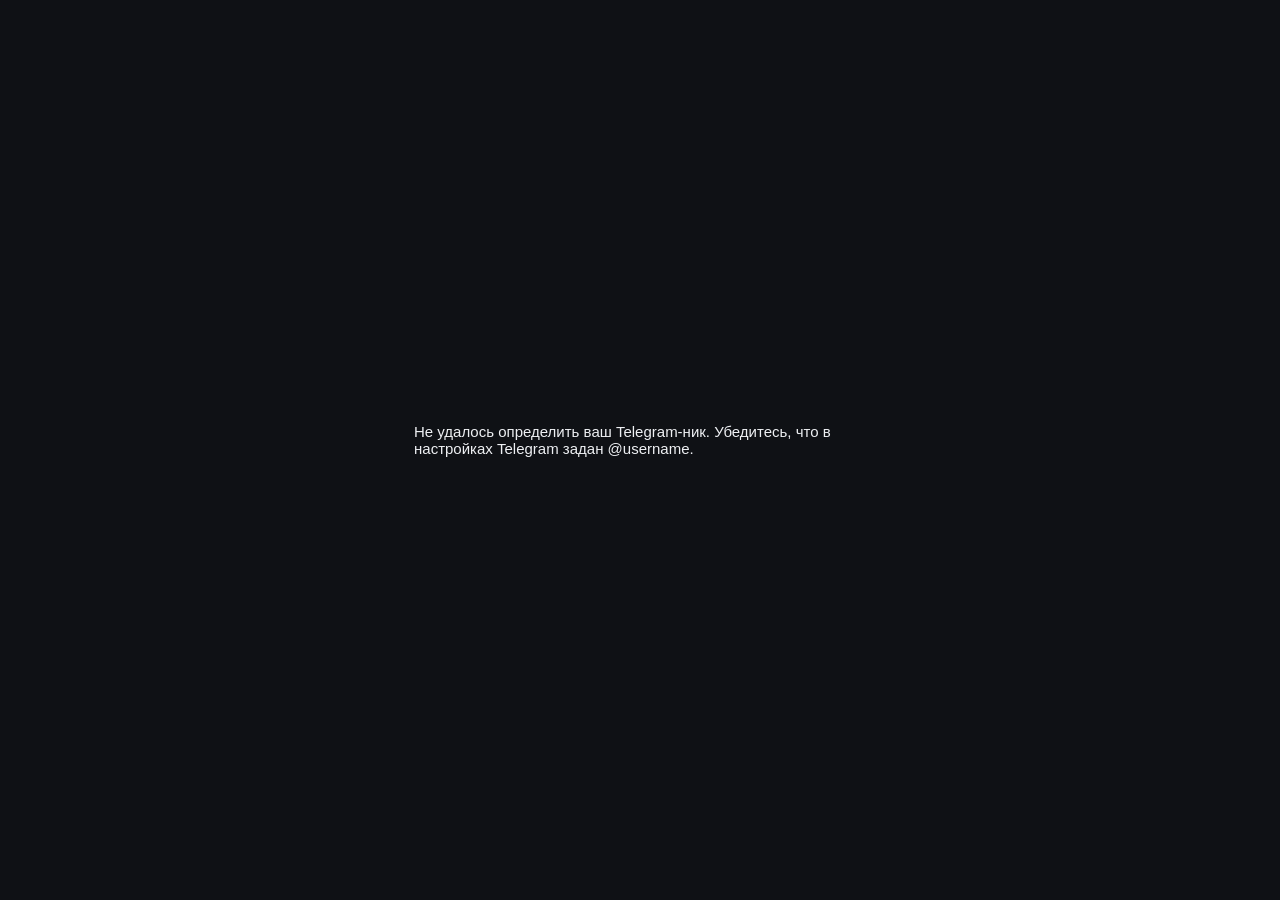
<file: index.html>
<!DOCTYPE html>
<!-- "Захвати рынок или закрой бизнес" — MVP v0.14 -->
<html lang="ru">
<head>
  <meta charset="utf-8">
  <meta name="viewport" content="width=device-width, initial-scale=1, maximum-scale=1">
  <title>Захвати рынок или закрой бизнес</title>
  <script src="https://telegram.org/js/telegram-web-app.js"></script>
  <link rel="stylesheet" href="Style.css">
</head>
<body>

  <div id="loading" class="screen center">
    <div class="spinner"></div>
    <p>Подключаемся…</p>
  </div>

  <div id="error-screen" class="screen center hidden">
    <p id="error-text">Ошибка</p>
  </div>

  <!-- ============================= КАБИНЕТ ИГРОКА ============================= -->
  <div id="player-app" class="screen hidden">

    <header class="topbar">
      <div>
        <div class="restaurant-name" id="p-restaurant">—</div>
        <div class="round-label" id="p-round">Месяц —</div>
      </div>
      <div class="cash-block">
        <div class="cash-thb" id="p-cash-thb">— ฿</div>
        <div class="cash-usd" id="p-cash-usd">$—</div>
      </div>
    </header>

    <div id="p-timer" class="round-timer hidden">05:00</div>

    <section id="onboarding-card" class="card hidden">
      <h3>Добро пожаловать!</h3>
      <p class="muted">Укажите своё имя и название заведения — это увидят остальные игроки
        и ведущий. После этого откроется полный кабинет.</p>
      <form id="onboarding-form">
        <label>Ваше имя<input type="text" id="ob-name" required></label>
        <label>Название заведения<input type="text" id="ob-restaurant" required></label>
        <button type="submit" class="btn-primary">Начать игру</button>
      </form>
    </section>

    <!-- ============================ БАНКРОТСТВО ============================ -->
    <section id="bankrupt-card" class="card hidden">
      <h3>Ваш бизнес обанкротился</h3>
      <p class="muted">Касса ушла в минус — вести дела дальше в этом заведении нельзя. Выберите, что делать:</p>
      <div class="lifecycle-actions">
        <button class="btn-secondary" onclick="chooseBankruptcyPath('employ', this)">Пойти в найм</button>
        <button class="btn-danger" onclick="chooseBankruptcyPath('end', this)">Закончить участие в игре</button>
      </div>
      <p class="muted" id="bankrupt-details" style="margin-top:12px;"></p>
    </section>

    <!-- ============================ НАЁМ ПОСЛЕ БАНКРОТСТВА ============================ -->
    <section id="employed-card" class="card hidden">
      <h3>Вы работаете по найму</h3>
      <table class="pl-table">
        <tr><td>Накоплено</td><td id="emp-savings">—</td></tr>
        <tr><td>Зарплата</td><td id="emp-salary">—</td></tr>
        <tr><td>Нужно для открытия дела</td><td id="emp-threshold">—</td></tr>
      </table>
      <p class="muted">Зарплата начисляется автоматически каждый закрытый месяц — решений принимать не нужно.</p>
      <button class="btn-primary hidden" id="reopen-btn" onclick="reopenBusiness(this)">Открыть новое дело</button>
    </section>

    <!-- ============================ ВЫШЕЛ ИЗ ИГРЫ ============================ -->
    <section id="left-card" class="card hidden">
      <h3>Вы завершили участие в этой игре</h3>
      <p class="muted">Спасибо за игру! Можете наблюдать за остальными на общем табло.</p>
    </section>

    <div id="player-main">

    <div id="bank-banner" class="bank-banner hidden" onclick="dismissBankBanner()"></div>

    <section class="stats-row">
      <div class="stat"><div class="stat-label">Бренд</div><div class="stat-value" id="p-brand">0.0</div></div>
      <div class="stat"><div class="stat-label">Репутация</div><div class="stat-value" id="p-rep">1.0</div></div>
      <div class="stat"><div class="stat-label">Качество</div><div class="stat-value" id="p-quality">0.0</div></div>
      <div class="stat"><div class="stat-label">Ёмкость</div><div class="stat-value" id="p-capacity">—</div></div>
    </section>

    <!-- ============================ ИТОГИ МЕСЯЦА: ПОЛНЫЙ П&У ============================ -->
    <section id="last-result-card" class="card hidden">
      <h3>Итоги прошлого месяца</h3>

      <div class="capacity-bar">
        <div class="capacity-served" id="r-served-bar"></div>
        <div class="capacity-lost" id="r-lost-bar"></div>
      </div>
      <div class="capacity-legend">
        <span><i class="dot served"></i>обслужено: <b id="r-served">0</b></span>
        <span><i class="dot lost"></i>потеряно: <b id="r-lost">0</b></span>
      </div>

      <table class="pl-table">
        <tr><td>Выручка</td><td id="r-revenue">—</td></tr>
        <tr><td>− Себестоимость</td><td id="r-cogs">—</td></tr>
        <tr class="pl-subtotal"><td>= Валовая прибыль</td><td id="r-gross">—</td></tr>
        <tr><td>− Аренда</td><td id="r-rent">—</td></tr>
        <tr><td>− ФОТ</td><td id="r-payroll">—</td></tr>
        <tr><td>− Доп. смены</td><td id="r-shiftcost">—</td></tr>
        <tr><td>− Поддержание качества</td><td id="r-qupkeep">—</td></tr>
        <tr><td>− Вложения в качество</td><td id="r-qinvest">—</td></tr>
        <tr><td>− Маркетинг (всего)</td><td id="r-marketing">—</td></tr>
        <tr class="pl-subtotal"><td>= EBIT (до процентов)</td><td id="r-ebit">—</td></tr>
        <tr><td>− Проценты по кредиту</td><td id="r-interest">—</td></tr>
        <tr class="pl-total"><td>= Прибыль</td><td id="r-profit">—</td></tr>
        <tr><td>− Погашение тела кредита</td><td id="r-principal">—</td></tr>
        <tr class="pl-total"><td>= Денежный поток</td><td id="r-cf">—</td></tr>
        <tr><td>Доля рынка</td><td id="r-share">—</td></tr>
      </table>

      <details class="marketing-breakdown">
        <summary>Расходы на маркетинг по каналам</summary>
        <table class="pl-table">
          <tr><td>SEO</td><td id="r-mk-seo">—</td></tr>
          <tr><td>Промоутеры</td><td id="r-mk-promo">—</td></tr>
          <tr><td>Google Карты</td><td id="r-mk-maps">—</td></tr>
          <tr><td>Соцсети</td><td id="r-mk-social">—</td></tr>
          <tr><td>Наружная реклама</td><td id="r-mk-outdoor">—</td></tr>
          <tr><td>Партнёрская программа</td><td id="r-mk-affiliate">—</td></tr>
        </table>
      </details>
    </section>

    <!-- ============================ РЕШЕНИЕ НА МЕСЯЦ ============================ -->
    <section id="decision-section" class="card">
      <h3 id="decision-title">Решение на месяц</h3>

      <div id="decision-waiting" class="hidden center-text">
        <p>Решение отправлено. Ждём остальных игроков…</p>
      </div>

      <div id="decision-closed" class="hidden center-text">
        <p>Приём решений сейчас закрыт. Обсуждайте стратегию — форма откроется, когда ведущий начнёт месяц.</p>
      </div>

      <form id="decision-form" class="hidden">
        <label>Цена, ฿ за комплексный обед
          <input type="number" id="f-price" step="10" required>
        </label>

        <h4 class="section-subhead">Маркетинг — распределите бюджет по каналам</h4>

        <div class="channel-card">
          <div class="channel-head"><span class="channel-name">SEO</span><span class="channel-badge" id="ch-seo-badge">—</span></div>
          <p class="channel-blurb">Нужно вкладывать несколько месяцев подряд. Потом эффект стабильный — держится сам по себе, без постоянных трат.</p>
          <input type="number" id="f-seo" step="1000" value="0" placeholder="฿ в этом месяце">
        </div>

        <div class="channel-card">
          <div class="channel-head"><span class="channel-name">Промоутеры</span><span class="channel-badge">без памяти</span></div>
          <p class="channel-blurb">Результат сразу — но эффект есть только в месяц, когда платите. Пропустили месяц — эффект пропал.</p>
          <input type="number" id="f-promo" step="1000" value="0" placeholder="฿ в этом месяце">
        </div>

        <div class="channel-card">
          <div class="channel-head"><span class="channel-name">Google Карты</span><span class="channel-badge" id="ch-maps-badge">—</span></div>
          <p class="channel-blurb">Эффект появляется не сразу, а со следующего месяца — «период развития». Дальше нарастает и медленно угасает.</p>
          <input type="number" id="f-maps" step="1000" value="0" placeholder="฿ в этом месяце">
        </div>

        <div class="channel-card">
          <div class="channel-head"><span class="channel-name">Соцсети</span><span class="channel-badge" id="ch-social-badge">—</span></div>
          <p class="channel-blurb">Накопительный эффект в этом же месяце, но забывается быстрее остальных — нужна регулярность.</p>
          <input type="number" id="f-social" step="1000" value="0" placeholder="฿ в этом месяце">
        </div>

        <div class="channel-card">
          <div class="channel-head"><span class="channel-name">Наружная реклама</span><span class="channel-badge" id="ch-outdoor-badge">—</span></div>
          <p class="channel-blurb">Разовое размещение (минимум 40 000 ฿) держит эффект ровно 4 месяца, потом резко обнуляется — без плавного затухания.</p>
          <input type="number" id="f-outdoor" step="1000" value="0" placeholder="฿ разово, ≥40 000">
        </div>

        <div class="channel-card">
          <div class="channel-head"><span class="channel-name">Партнёрская программа</span><span class="channel-badge" id="ch-affiliate-badge">—</span></div>
          <p class="channel-blurb">Не влияет на приток клиентов — увеличивает выручку с уже существующих продаж (доп. доход с части продаж), пока платите ежемесячный взнос.</p>
          <input type="number" id="f-affiliate" step="1000" value="0" placeholder="฿ в этом месяце">
        </div>

        <h4 class="section-subhead">Персонал и формат</h4>
        <p class="muted" id="staff-info">Одна смена: — клиентов ёмкости, — ฿/мес</p>
        <label>Формат заведения
          <select id="f-shifts">
            <option value="-1">Сократить на 1 смену</option>
            <option value="0" selected>Без изменений</option>
            <option value="1">Добавить 1 смену</option>
          </select>
        </label>

        <label>Вложить в качество, ฿ (разово)
          <input type="number" id="f-quality" step="10000" value="0">
        </label>

        <button type="submit" class="btn-primary">Отправить решение</button>
      </form>
    </section>

    <!-- ============================ БАНК ============================ -->
    <section class="card">
      <h3>Банк</h3>
      <table class="pl-table">
        <tr><td>Задолженность</td><td id="bank-balance">—</td></tr>
        <tr><td>Ставка</td><td id="bank-rate">—</td></tr>
        <tr><td>Плановый платёж (тело + %)</td><td id="bank-payment">—</td></tr>
        <tr><td>Осталось платежей</td><td id="bank-term">—</td></tr>
        <tr><td>Доступно к получению</td><td id="bank-available">—</td></tr>
      </table>
      <p class="muted">Кредитный лимит открывается автоматически по итогам месяца — считать ничего не нужно.</p>

      <div id="loan-request-block" class="hidden">
        <div class="repay-block">
          <input type="number" id="loan-amount" placeholder="Сумма кредита, ฿" step="1000">
          <button class="btn-secondary" onclick="requestLoan(this)">Взять кредит</button>
        </div>
      </div>

      <div class="repay-block">
        <input type="number" id="repay-amount" placeholder="Сумма досрочного погашения, ฿" step="1000">
        <button class="btn-secondary" onclick="repayLoan(this)">Погасить досрочно</button>
      </div>
    </section>

    <!-- ============================ ПЕРЕВОД ДЕНЕГ ============================ -->
    <section class="card">
      <h3>Перевести деньги другому игроку</h3>
      <p class="muted">В пределах вашей текущей кассы. Полезно для сговоров, помощи союзнику или выкупа доли.</p>
      <label>Получатель
        <select id="transfer-to"></select>
      </label>
      <div class="repay-block">
        <input type="number" id="transfer-amount" placeholder="Сумма, ฿" step="1000">
        <button class="btn-secondary" onclick="transferMoney(this)">Перевести</button>
      </div>
    </section>

    </div><!-- /player-main -->
  </div>

  <!-- ============================ КАБИНЕТ АДМИНИСТРАТОРА ============================ -->
  <div id="admin-app" class="screen hidden">
    <header class="topbar">
      <div>
        <div class="restaurant-name">Пульт ведущего</div>
        <div class="round-label" id="a-round">Месяц —</div>
      </div>
      <button class="btn-secondary small" onclick="loadAdminMonitor()">Обновить</button>
    </header>

    <div id="a-timer" class="round-timer hidden">05:00</div>

    <section class="card">
      <div class="admin-actions">
        <button class="btn-primary" onclick="adminOpenRound(this)">Открыть ввод решений</button>
        <button class="btn-primary" onclick="adminCalculateRound(this)">Рассчитать месяц</button>
      </div>
    </section>

    <section class="card">
      <h3>Игроки</h3>
      <table class="monitor-table" id="admin-monitor-table">
        <thead>
          <tr><th>Заведение</th><th>Касса</th><th>Бренд</th><th>Ёмкость</th><th>Банк</th><th>Статус</th><th>Ход</th><th>Подкл.</th></tr>
        </thead>
        <tbody id="admin-monitor-body"></tbody>
      </table>
    </section>

    <section class="card danger-zone">
      <h3>Опасная зона</h3>
      <p class="muted">Полностью очищает игроков, решения, историю месяцев и банковский журнал —
        начинать месяц 1 с чистого листа. Настройки экономики в Config не затрагиваются.</p>

      <button class="btn-danger" id="reset-reveal-btn" onclick="revealResetConfirm()">Начать игру заново</button>

      <div id="reset-confirm-block" class="hidden">
        <p class="muted">Чтобы подтвердить, наберите код текущей игры (лист Config → GAME_CODE):</p>
        <input type="text" id="reset-confirm-input" placeholder="Код игры">
        <div class="reset-confirm-actions">
          <button class="btn-danger" onclick="confirmResetGame(this)">Подтвердить сброс</button>
          <button class="btn-secondary" onclick="cancelResetConfirm()">Отмена</button>
        </div>
      </div>
    </section>
  </div>

  <script src="App.js"></script>
</body>
</html>
</file>
<file: Style.css>
/* "Захвати рынок или закрой бизнес" — MVP v0.14 */
:root {
    --bg: #0f1115;
    --card: #171a21;
    --border: #262a33;
    --text: #eef0f3;
    --muted: #8a8f99;
    --accent: #3ba55d;
    --danger: #d9534f;
    --warn: #e0a530;
  }

  * { box-sizing: border-box; }

  body {
    margin: 0;
    background: var(--bg);
    color: var(--text);
    font-family: -apple-system, BlinkMacSystemFont, "Segoe UI", Roboto, sans-serif;
    font-size: 15px;
  }

  .hidden { display: none !important; }

  .screen { padding: 12px 14px 32px; max-width: 480px; margin: 0 auto; }
  .center { display: flex; flex-direction: column; align-items: center; justify-content: center; height: 100vh; }
  .center-text { text-align: center; color: var(--muted); padding: 12px 0; }

  .spinner {
    width: 28px; height: 28px; border-radius: 50%;
    border: 3px solid var(--border); border-top-color: var(--accent);
    animation: spin 0.8s linear infinite; margin-bottom: 10px;
  }
  @keyframes spin { to { transform: rotate(360deg); } }

  .topbar {
    display: flex; justify-content: space-between; align-items: flex-start;
    padding: 10px 2px 14px;
  }
  .restaurant-name { font-size: 18px; font-weight: 600; }
  .round-label { color: var(--muted); font-size: 13px; margin-top: 2px; }
  .cash-block { text-align: right; }
  .cash-thb { font-size: 20px; font-weight: 700; }
  .cash-usd { font-size: 12px; color: var(--muted); }

  .bank-banner {
    background: linear-gradient(90deg, #1b3a2a, #143622);
    border: 1px solid var(--accent);
    color: #bdf0cf;
    padding: 10px 12px;
    border-radius: 10px;
    margin-bottom: 12px;
    font-size: 14px;
  }

  .stats-row {
    display: grid; grid-template-columns: repeat(4, 1fr);
    gap: 8px; margin-bottom: 14px;
  }
  .stat {
    background: var(--card); border: 1px solid var(--border);
    border-radius: 10px; padding: 8px 6px; text-align: center;
  }
  .stat-label { font-size: 11px; color: var(--muted); margin-bottom: 4px; }
  .stat-value { font-size: 16px; font-weight: 600; }

  .card {
    background: var(--card); border: 1px solid var(--border);
    border-radius: 12px; padding: 14px; margin-bottom: 14px;
  }
  .card h3 { margin: 0 0 10px; font-size: 15px; }
  .muted { color: var(--muted); font-size: 13px; }

  .capacity-bar {
    display: flex; height: 22px; border-radius: 6px; overflow: hidden;
    background: var(--border); margin-bottom: 8px;
  }
  .capacity-served { background: var(--accent); }
  .capacity-lost { background: var(--danger); }
  .capacity-legend { display: flex; gap: 18px; font-size: 13px; margin-bottom: 12px; }
  .dot { display: inline-block; width: 9px; height: 9px; border-radius: 50%; margin-right: 5px; }
  .dot.served { background: var(--accent); }
  .dot.lost { background: var(--danger); }

  .pl-table { width: 100%; border-collapse: collapse; font-size: 14px; }
  .pl-table td { padding: 5px 2px; border-bottom: 1px solid var(--border); }
  .pl-table td:last-child { text-align: right; font-variant-numeric: tabular-nums; }
  .pl-subtotal td { font-weight: 600; border-top: 1px solid var(--border); border-bottom: none; padding-top: 8px; }
  .pl-total td { font-weight: 700; border-bottom: none; }

  .section-subhead {
    font-size: 13px; text-transform: uppercase; letter-spacing: 0.03em;
    color: var(--muted); margin: 18px 0 10px;
  }

  .channel-card {
    background: #0d0f13; border: 1px solid var(--border); border-radius: 10px;
    padding: 10px 12px; margin-bottom: 10px;
  }
  .channel-head { display: flex; justify-content: space-between; align-items: baseline; margin-bottom: 4px; }
  .channel-name { font-weight: 600; font-size: 14px; }
  .channel-badge { font-size: 11px; color: var(--accent); }
  .channel-blurb { font-size: 12px; color: var(--muted); margin: 0 0 8px; line-height: 1.4; }
  .channel-card input {
    margin-top: 0; background: #05060a; border: 1px solid var(--border); color: var(--text);
    border-radius: 8px; padding: 8px 10px; font-size: 14px; width: 100%;
  }

  .marketing-breakdown { margin-top: 10px; }
  .marketing-breakdown summary {
    cursor: pointer; font-size: 13px; color: var(--muted); padding: 6px 0;
  }
  .marketing-breakdown table { margin-top: 8px; }

  .repay-block { display: flex; gap: 8px; margin-top: 10px; }
  .repay-block input {
    flex: 1; background: #0d0f13; border: 1px solid var(--border); color: var(--text);
    border-radius: 8px; padding: 10px; font-size: 14px;
  }
  .repay-block button { white-space: nowrap; }

  .danger-zone { border-color: #4a2323; }
  .btn-danger {
    width: 100%; background: transparent; color: var(--danger); border: 1px solid var(--danger);
    border-radius: 10px; padding: 12px; font-size: 14px; font-weight: 600; margin-top: 6px;
  }
  #reset-confirm-block { margin-top: 12px; }
  #reset-confirm-block input {
    width: 100%; background: #0d0f13; border: 1px solid var(--danger); color: var(--text);
    border-radius: 8px; padding: 10px; font-size: 14px; margin-bottom: 10px;
  }
  .reset-confirm-actions { display: flex; gap: 8px; }
  .reset-confirm-actions .btn-danger { margin-top: 0; }

  .round-timer {
    font-size: 44px; font-weight: 800; text-align: center;
    padding: 10px; border-radius: 12px; margin-bottom: 14px;
    background: #12321f; color: #bdf0cf; letter-spacing: 0.06em;
    font-variant-numeric: tabular-nums;
    transition: background 0.3s, color 0.3s;
  }
  .round-timer.timer-urgent {
    background: #3a1414; color: #ff8080;
    animation: pulse-urgent 1s infinite;
  }
  @keyframes pulse-urgent {
    0%, 100% { opacity: 1; }
    50% { opacity: 0.7; }
  }

  form label {
    display: block; margin-bottom: 12px; font-size: 13px; color: var(--muted);
  }
  form input, form select {
    display: block; width: 100%; margin-top: 5px;
    background: #0d0f13; border: 1px solid var(--border); color: var(--text);
    border-radius: 8px; padding: 10px; font-size: 15px;
  }

  .btn-primary {
    width: 100%; background: var(--accent); color: white; border: none;
    border-radius: 10px; padding: 13px; font-size: 15px; font-weight: 600;
    margin-top: 4px;
  }
  .btn-secondary {
    background: transparent; color: var(--text); border: 1px solid var(--border);
    border-radius: 10px; padding: 10px 14px; font-size: 14px;
  }
  .btn-secondary.small { padding: 6px 10px; font-size: 13px; }

  button:disabled, .btn-loading {
    opacity: 0.6; cursor: default;
  }

  .lifecycle-actions { display: flex; gap: 10px; margin-top: 10px; }
  .lifecycle-actions button { flex: 1; margin-top: 0; }

  .card > label {
    display: block; margin-bottom: 12px; font-size: 13px; color: var(--muted);
  }
  .card > label select {
    display: block; width: 100%; margin-top: 5px;
    background: #0d0f13; border: 1px solid var(--border); color: var(--text);
    border-radius: 8px; padding: 10px; font-size: 15px;
  }

  .admin-actions { display: flex; gap: 10px; }
  .admin-actions .btn-primary { flex: 1; }

  .monitor-table { width: 100%; border-collapse: collapse; font-size: 13px; }
  .monitor-table th, .monitor-table td {
    padding: 6px 4px; border-bottom: 1px solid var(--border); text-align: left;
  }
  .monitor-table td.ok { color: var(--accent); }
  .monitor-table td.pending { color: var(--warn); }
</file>
